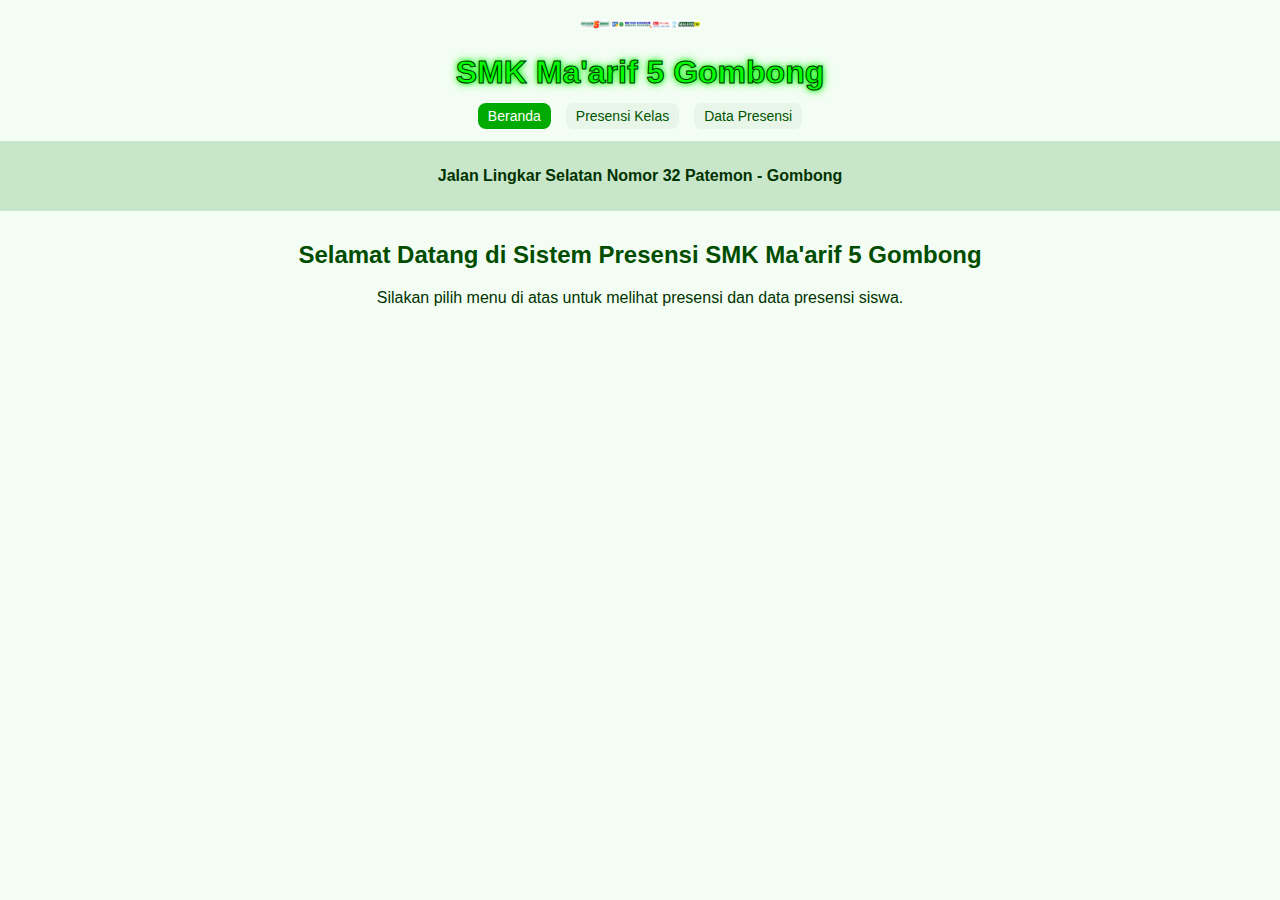
<file: index.html>
<!DOCTYPE html>
<html lang="id">
<head>
  <meta charset="UTF-8" />
  <meta name="viewport" content="width=device-width, initial-scale=1.0" />
  <title>Beranda | SMK Ma'arif 5 Gombong</title>
  <link rel="stylesheet" href="style.css" />
</head>
<body>
  <img src="logo.png" alt="Logo Sekolah" class="logo" />
  <h1 class="glow-text">SMK Ma'arif 5 Gombong</h1>

  <nav>
    <ul>
      <li><a href="index.html" class="active">Beranda</a></li>
      <li><a href="presensi.html">Presensi Kelas</a></li>
      <li><a href="data-presensi.html">Data Presensi</a></li>
    </ul>
  </nav>

  <div class="marquee">
    <p class="colorful-text">Jalan Lingkar Selatan Nomor 32 Patemon - Gombong</p>
  </div>

  <h2>Selamat Datang di Sistem Presensi SMK Ma'arif 5 Gombong</h2>
  <p class="center">Silakan pilih menu di atas untuk melihat presensi dan data presensi siswa.</p>
</body>
</html>
</file>
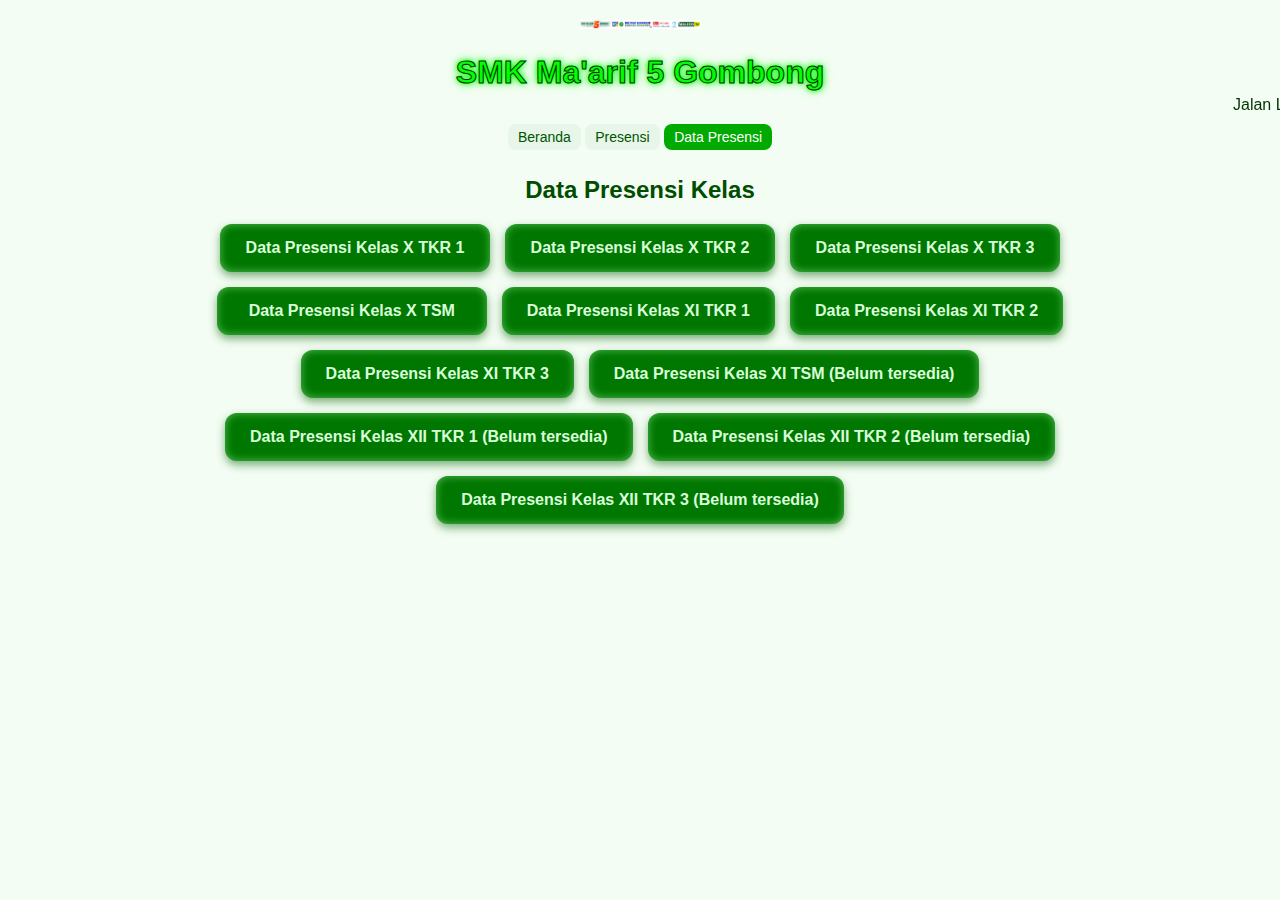
<file: data-presensi.html>
<!DOCTYPE html>
<html lang="id">
<head>
  <meta charset="UTF-8" />
  <meta name="viewport" content="width=device-width, initial-scale=1.0"/>
  <title>Data Presensi</title>
  <link rel="stylesheet" href="style.css" />
</head>
<body>
  <header>
    <img src="logo.png" alt="Logo Sekolah" class="logo" />
    <h1 class="school-name glow-text">SMK Ma'arif 5 Gombong</h1>
    <marquee behavior="scroll" direction="left" class="school-address color-change">
      Jalan Lingkar Selatan Nomor 32 Patemon - Gombong
    </marquee>
    <nav class="nav-menu">
      <a href="index.html">Beranda</a>
      <a href="presensi.html">Presensi</a>
      <a href="data-presensi.html" class="active">Data Presensi</a>
    </nav>
  </header>

  <main>
    <h2 class="section-title">Data Presensi Kelas</h2>
    <div class="box-list">
      <a href="https://docs.google.com/spreadsheets/d/1bQbRTt1UvW7wvpg68y537cwyFfSnDavrsWwctR-34k0/edit?usp=sharing" class="box-item" target="_blank">Data Presensi Kelas X TKR 1</a>
      <a href="https://docs.google.com/spreadsheets/d/1OUu1veAZjD9lqkBlK1qvsQOqDaJCJuA9SCZzl_9Rcy4/edit?usp=sharing" class="box-item" target="_blank">Data Presensi Kelas X TKR 2</a>
      <a href="https://docs.google.com/spreadsheets/d/1AAHdE-VZHm1FBoL6RDWKACvmp8BXO7o0G4oqFFvyOvE/edit?usp=sharing" class="box-item" target="_blank">Data Presensi Kelas X TKR 3</a>
      <a href="https://docs.google.com/spreadsheets/d/1hSe8KFEhNV3jZanLfTYlcSVNY24VR2g6jR1FdzG7OJ8/edit?usp=sharing" class="box-item" target="_blank">Data Presensi Kelas X TSM</a>
      <a href="https://docs.google.com/spreadsheets/d/1TPc68FXYuN8g5LtkXcDfEFUvlmKjKxyiPVS3JqI5490/edit?usp=sharing" class="box-item" target="_blank">Data Presensi Kelas XI TKR 1</a>
      <a href="https://docs.google.com/spreadsheets/d/1Gi8tYty4quNBKdfouC4az0wsjHLOBbF2U6o5hdpY-E8/edit?usp=sharing" class="box-item" target="_blank">Data Presensi Kelas XI TKR 2</a>
      <a href="https://docs.google.com/spreadsheets/d/12nfqiKBF1a9LiYpTecdlcLMMsknQB1nLF56C68W4oPk/edit?usp=sharing" class="box-item" target="_blank">Data Presensi Kelas XI TKR 3</a>
      <a href="#" class="box-item disabled">Data Presensi Kelas XI TSM (Belum tersedia)</a>
      <a href="#" class="box-item disabled">Data Presensi Kelas XII TKR 1 (Belum tersedia)</a>
      <a href="#" class="box-item disabled">Data Presensi Kelas XII TKR 2 (Belum tersedia)</a>
      <a href="#" class="box-item disabled">Data Presensi Kelas XII TKR 3 (Belum tersedia)</a>
    </div>
  </main>
</body>
</html>
</file>
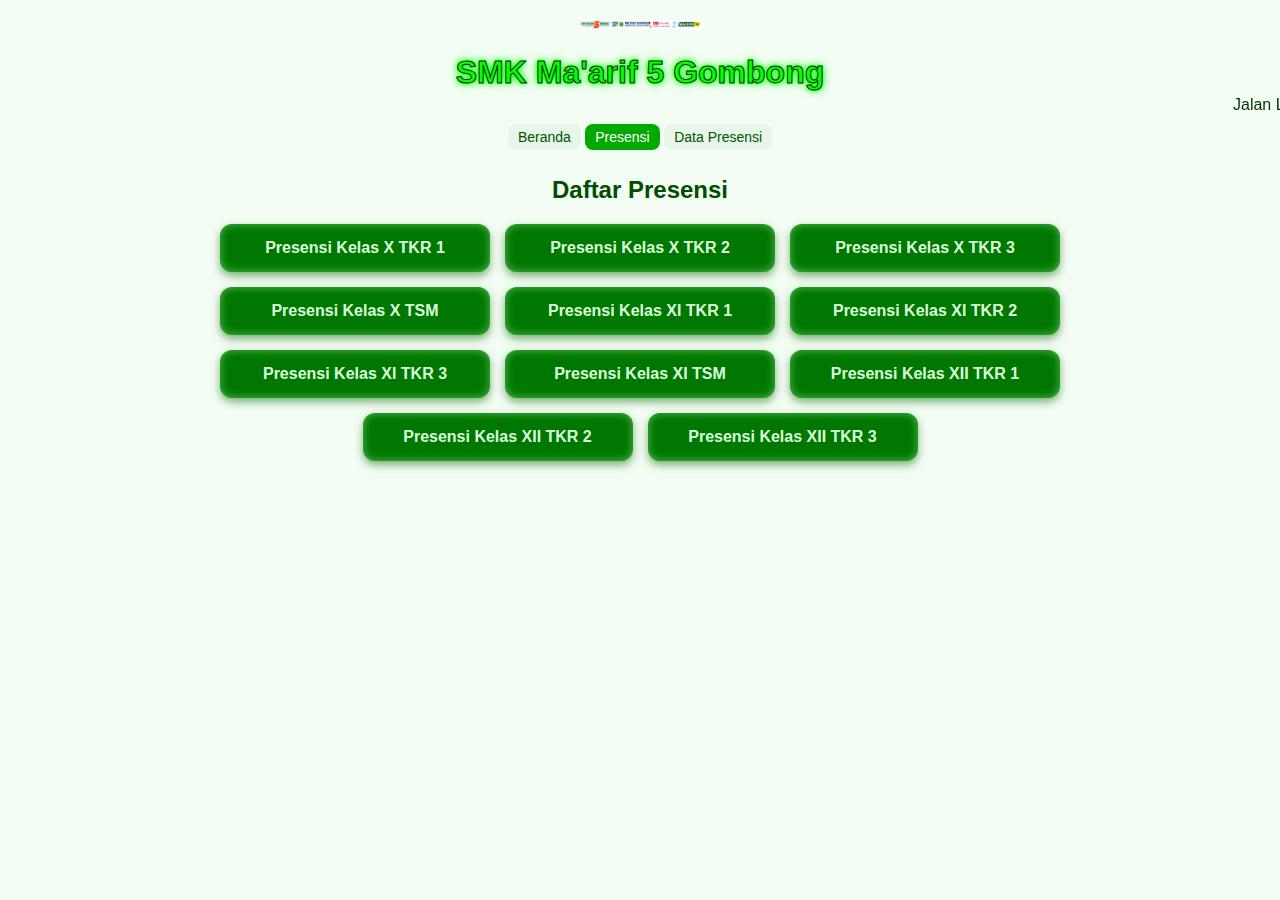
<file: presensi.html>
<!DOCTYPE html>
<html lang="id">
<head>
  <meta charset="UTF-8" />
  <meta name="viewport" content="width=device-width, initial-scale=1.0"/>
  <title>Presensi Kelas</title>
  <link rel="stylesheet" href="style.css" />
</head>
<body>
  <header>
    <img src="logo.png" alt="Logo Sekolah" class="logo" />
    <h1 class="school-name glow-text">SMK Ma'arif 5 Gombong</h1>
    <marquee behavior="scroll" direction="left" class="school-address color-change">
      Jalan Lingkar Selatan Nomor 32 Patemon - Gombong
    </marquee>
    <nav class="nav-menu">
      <a href="index.html">Beranda</a>
      <a href="presensi.html" class="active">Presensi</a>
      <a href="data-presensi.html">Data Presensi</a>
    </nav>
  </header>

  <main>
    <h2 class="section-title">Daftar Presensi</h2>
    <div class="box-list">
      <a href="https://docs.google.com/forms/d/e/1FAIpQLSfPEaQsoXRss-kzJtF0jtEdGSQJkzfaCM3JHNfLHJ2BK6sZpA/viewform?usp=sharing&ouid=117700316530999730038" class="box-item" target="_blank">Presensi Kelas X TKR 1</a>
      <a href="https://docs.google.com/forms/d/e/1FAIpQLSdjVtERC8w2677jSqkDKqMOuYtFDskCVLgTcczBfUtAFiqVPw/viewform?usp=sharing&ouid=117700316530999730038" class="box-item" target="_blank">Presensi Kelas X TKR 2</a>
      <a href="https://docs.google.com/forms/d/e/1FAIpQLSfF-Ndg8Y3AXiSIEawhOyc557O4thz5MlH9wEhwfVkOEiyqiw/viewform?usp=sharing&ouid=117700316530999730038" class="box-item" target="_blank">Presensi Kelas X TKR 3</a>
      <a href="https://docs.google.com/forms/d/e/1FAIpQLSeBiLPKYelIHByu7urYmVoy96jsDkloNt0FfEbttWQqs6TdxQ/viewform?usp=sharing&ouid=117700316530999730038" class="box-item" target="_blank">Presensi Kelas X TSM</a>
      <a href="https://docs.google.com/forms/d/e/1FAIpQLScMzrUr-kvkyjVi0o4oecOQvgIadl7__ESEP4t1-j4p6EjiwA/viewform?usp=sharing&ouid=117700316530999730038" class="box-item" target="_blank">Presensi Kelas XI TKR 1</a>
      <a href="https://docs.google.com/forms/d/e/1FAIpQLSdPsOY5nqwIAfcuqneTfgbryV3IylrOgqrx-4Sz_U1RBLo6bQ/viewform?usp=sharing&ouid=117700316530999730038" class="box-item" target="_blank">Presensi Kelas XI TKR 2</a>
      <a href="https://docs.google.com/forms/d/e/1FAIpQLSfUzpX-rFIEDlgEQGb0ehaalVo8q90okhRmugrI643a6hLOhg/viewform?usp=sharing&ouid=117700316530999730038" class="box-item" target="_blank">Presensi Kelas XI TKR 3</a>
      <a href="https://forms.gle/vwx234" class="box-item" target="_blank">Presensi Kelas XI TSM</a>
      <a href="https://forms.gle/yz0123" class="box-item" target="_blank">Presensi Kelas XII TKR 1</a>
      <a href="https://forms.gle/abc456" class="box-item" target="_blank">Presensi Kelas XII TKR 2</a>
      <a href="https://forms.gle/def789" class="box-item" target="_blank">Presensi Kelas XII TKR 3</a>
    </div>
  </main>
</body>
</html>
</file>
<file: style.css>
body {
  font-family: 'Segoe UI', sans-serif;
  background-color: #f3fdf3;
  color: #003300;
  margin: 0;
  padding: 0;
  text-align: center;
}

.logo {
  width: 120px;
  margin-top: 20px;
}

h1.glow-text {
  font-size: 2em;
  margin-bottom: 5px;
  color: #00ff00;
  text-shadow: 0 0 5px #00ff00, 0 0 10px #00ff00;
  -webkit-text-stroke: 1px #003300;
}

nav {
  margin-top: 10px;
}

nav ul {
  list-style-type: none;
  padding: 0;
  display: flex;
  justify-content: center;
  gap: 15px;
}

nav a {
  text-decoration: none;
  color: #005500;
  font-size: 14px;
  padding: 5px 10px;
  border-radius: 8px;
  background-color: #e8f5e9;
  transition: background-color 0.3s;
}

nav a:hover,
nav a.active {
  background-color: #00aa00;
  color: #fff;
}

.marquee {
  overflow: hidden;
  white-space: nowrap;
  box-sizing: border-box;
  padding: 10px 0;
  background-color: #c8e6c9;
}

.colorful-text {
  display: inline-block;
  animation: scroll 20s linear infinite, colorChange 10s infinite;
  font-weight: bold;
}

@keyframes scroll {
  0% { transform: translateX(100%); }
  100% { transform: translateX(-100%); }
}

@keyframes colorChange {
  0% { color: #1b5e20; }
  25% { color: #43a047; }
  50% { color: #66bb6a; }
  75% { color: #a5d6a7; }
  100% { color: #1b5e20; }
}

h2 {
  margin-top: 30px;
  color: #004d00;
}

.center {
  text-align: center;
}

.box-list {
  display: flex;
  flex-wrap: wrap;
  justify-content: center;
  gap: 15px;
  max-width: 900px;
  margin: 20px auto 40px;
  padding: 0 10px;
}

.box-item {
  display: block;
  background: #007700;
  color: #d9ffd9;
  border-radius: 12px;
  box-shadow:
    0 4px 8px rgba(0, 100, 0, 0.5),
    inset 0 0 8px rgba(144, 238, 144, 0.6);
  padding: 15px 25px;
  font-weight: 600;
  font-size: 16px;
  min-width: 220px;
  text-align: center;
  transition: background-color 0.3s ease, box-shadow 0.3s ease;
  text-decoration: none;
}

.box-item:hover {
  background: #00cc00;
  box-shadow:
    0 6px 12px rgba(0, 204, 0, 0.9),
    inset 0 0 12px rgba(144, 238, 144, 0.9);
  color: #003300;
}
</file>
